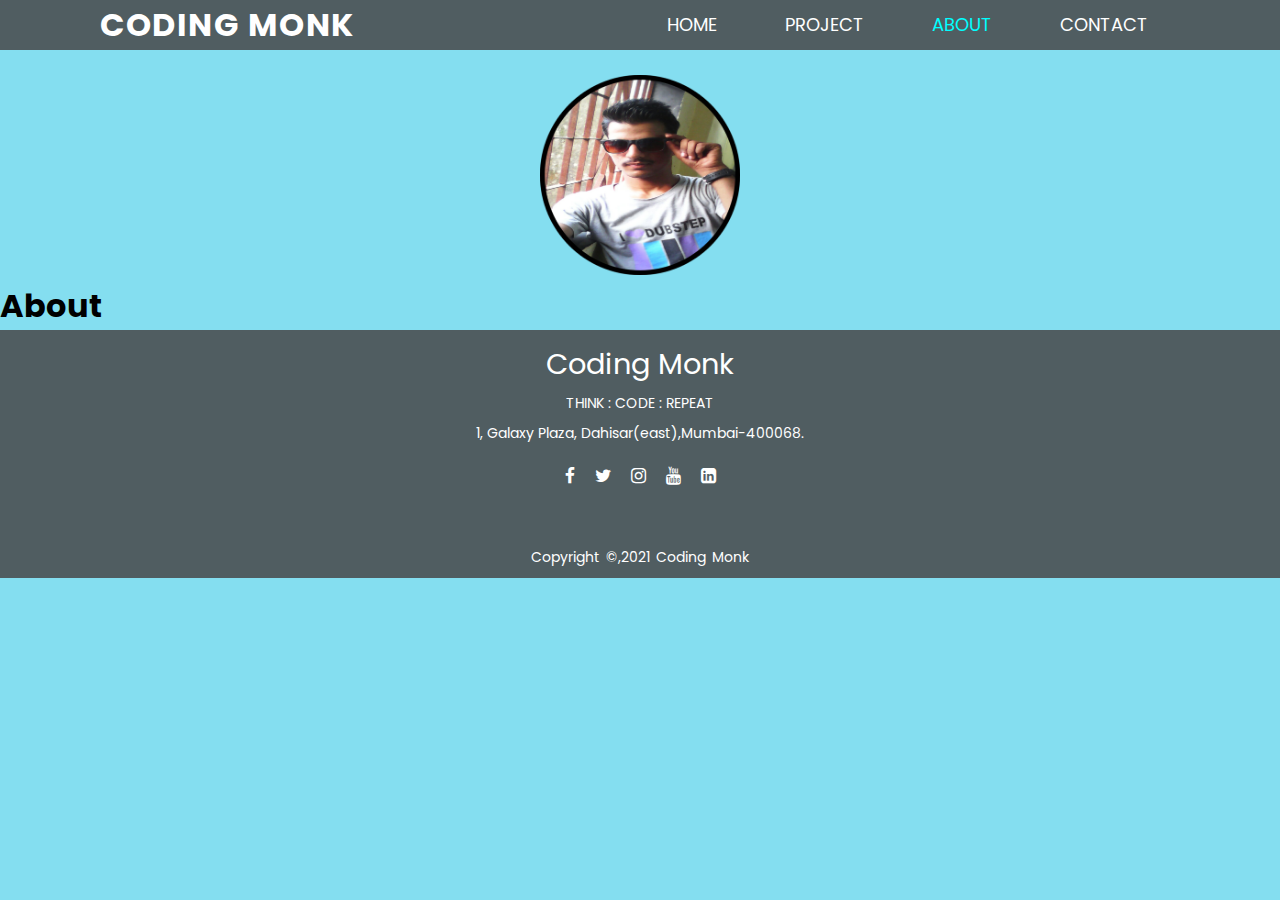
<file: about.html>
<!DOCTYPE html>
<html lang="en">

<head>
    <meta charset="UTF-8">
    <meta http-equiv="X-UA-Compatible" content="IE=edge">
    <meta name="viewport" content="width=device-width, initial-scale=1.0">
    <link rel="stylesheet" href="https://cdnjs.cloudflare.com/ajax/libs/font-awesome/4.7.0/css/font-awesome.min.css">
    <link rel="stylesheet" href="codingmonk.css" type="text/css">
    <title>Coding Monk</title>
</head>

<body>
    <nav>
        <div class="logo">
            <h1>Coding Monk</h1>
        </div>
        <ul>
            <li><a href="index.html">Home</a></li>
            <li><a href="project.html">project</a></li>
            <li><a href="about.html" class="active">about</a></li>
            <li><a href="contact.html">contact</a></li>
        </ul>
    </nav>
    <br><br><br>
    <center> <img id="logo" src="about_slide.png" alt="" height="200px" width="200px"></center>
    <div class="intro">
        <h1>About</h1>
    </div>
    <footer>
        <div class="footer-content">
            <h3>Coding Monk</h3>
            <p>THINK : CODE : REPEAT</p>
            <p>1, Galaxy Plaza, Dahisar(east),Mumbai-400068.</p>
            <ul class="socials">
                <li><a href="https://www.facebook.com" target="_blank"><i class="fa fa-facebook"></i></a></li>
                <li><a href="https://www.twitter.com/" target="_blank"><i class="fa fa-twitter"></i></a></li>
                <li><a href="https://www.istagram.com/" target="_blank"><i class="fa fa-instagram"></i></a></li>
                <li><a href="https://www.youtube.com/" target="_blank"><i class="fa fa-youtube"></i></a></li>
                <li><a href="https://www.linkedin.com/" target="_blank"><i class="fa fa-linkedin-square"></i></a></li>
            </ul>
        </div>
        <div class="footer-bottom">
            <p>copyright &copy,2021 Coding Monk</p>
        </div>
    </footer>

</body>

</html>
</file>
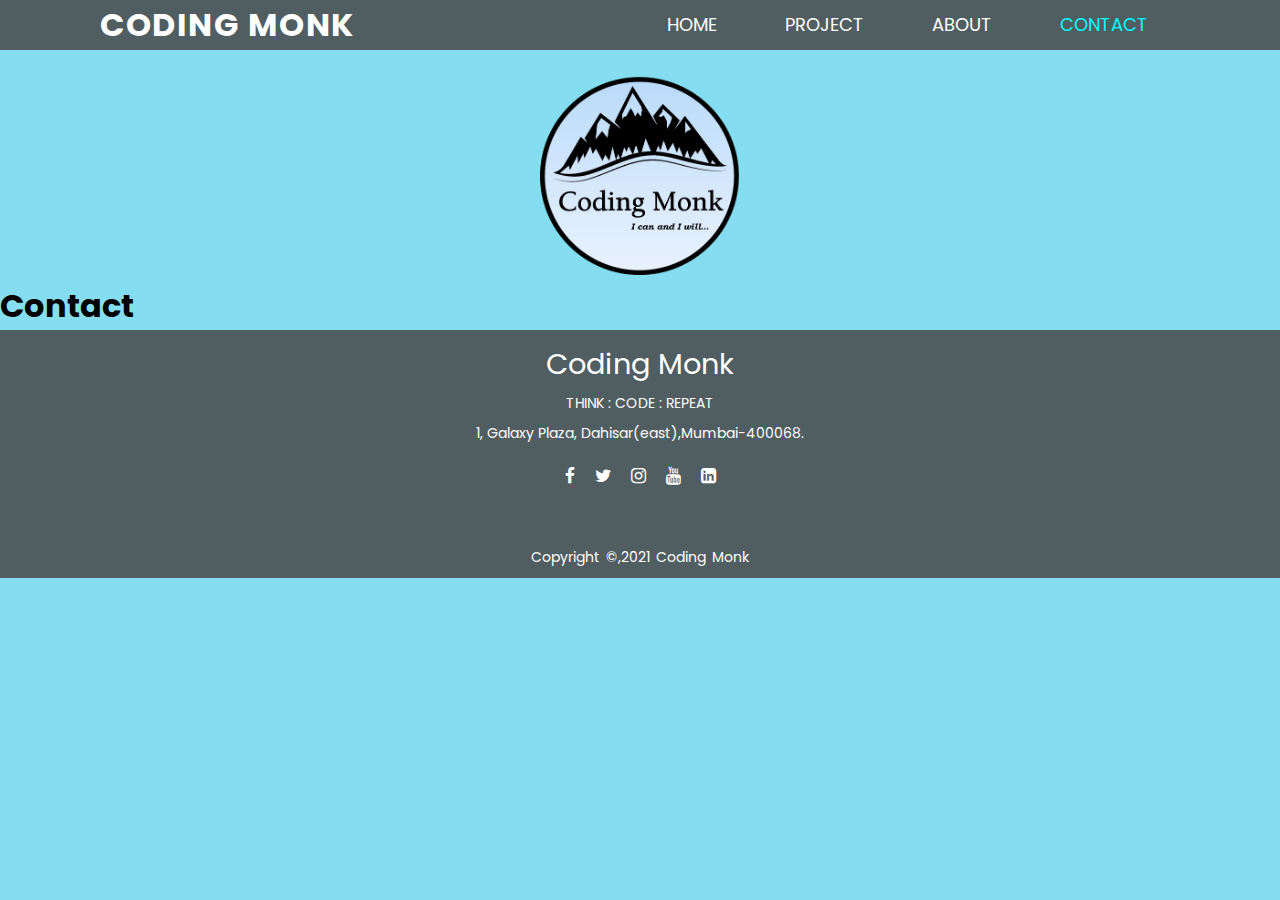
<file: contact.html>
<!DOCTYPE html>
<html lang="en">

<head>
    <meta charset="UTF-8">
    <meta http-equiv="X-UA-Compatible" content="IE=edge">
    <meta name="viewport" content="width=device-width, initial-scale=1.0">
    <link rel="stylesheet" href="https://cdnjs.cloudflare.com/ajax/libs/font-awesome/4.7.0/css/font-awesome.min.css">
    <link rel="stylesheet" href="codingmonk.css" type="text/css">
    <title>Coding Monk</title>
</head>

<body>
    <nav>
        <div class="logo">
            <h1>Coding Monk</h1>
        </div>
        <ul>
            <li><a href="index.html">Home</a></li>
            <li><a href="project.html">project</a></li>
            <li><a href="about.html">about</a></li>
            <li><a href="contact.html" class="active">contact</a></li>
        </ul>
    </nav>
    <br><br><br>
    <center> <img id="logo" src="final_logo.png" alt="" height="200px" width="200px"></center>
    <div class="intro">
        <h1>Contact</h1>
    </div>
    <footer>
        <div class="footer-content">
            <h3>Coding Monk</h3>
            <p>THINK : CODE : REPEAT</p>
            <p>1, Galaxy Plaza, Dahisar(east),Mumbai-400068.</p>
            <ul class="socials">
                <li><a href="https://www.facebook.com" target="_blank"><i class="fa fa-facebook"></i></a></li>
                <li><a href="https://www.twitter.com/" target="_blank"><i class="fa fa-twitter"></i></a></li>
                <li><a href="https://www.istagram.com/" target="_blank"><i class="fa fa-instagram"></i></a></li>
                <li><a href="https://www.youtube.com/" target="_blank"><i class="fa fa-youtube"></i></a></li>
                <li><a href="https://www.linkedin.com/" target="_blank"><i class="fa fa-linkedin-square"></i></a></li>
            </ul>
        </div>
        <div class="footer-bottom">
            <p>copyright &copy,2021 Coding Monk</p>
        </div>
    </footer>

</body>

</html>
</file>
<file: codingmonk.css>
@import url('https://fonts.googleapis.com/css2?family=Poppins&display=swap');
*{
    margin: 0px;
    padding: 0px;
    box-sizing: border-box;
    font-family: 'Poppins', sans-serif;
}

body{
    background: #84def0;
}
nav{
    width: 100%;
    height: 50px;
    background-color: #505d61;
    line-height: 50px;
    padding: 0px 100px;
    position: fixed;
    z-index: 1;
   
}

nav .logo{
    float:3 ;
    font-weight: bold;
    letter-spacing: 1.5px;
}

.logo h1{
    float: left;
    color: #fff;
    text-transform: uppercase;
}

nav ul{
    float: right;
}
nav ul li{
    display: inline-block;
    list-style: none;
}

nav ul li a{
    color: #fff;
    text-decoration: none;
    font-size: 18px;
    text-transform: uppercase;
    padding: 0px 32px;
}

nav ul li a:hover{
    color: aqua;
}

nav ul li .active{
    color:aqua ;
}
.intro{
    background-color:#84def0 ;
}
.intro h3{
    padding-left: 60px;
    padding-right: 60px;
    font-size: 20px;
    background-color:#43f08b;
}
.intro p{
    padding-left: 60px;
    padding-right: 60px;
    font-size: 20px;
    background-color:#84def0 ;
}

.row{
    padding-left:30px;
}
footer{
 background: #505d61;
 height: auto;
 width: 100vw;
 font-family: 'Poppins', sans-serif;
 padding-top: 10px;
 color: #fff;
}

.footer-content{
    display: flex;
    align-items: center;
    justify-content: center;
    flex-direction: column;
    text-align: center;
}

.footer-content h3{
    font-size: 1.8rem;
    font-weight: 400;
    text-transform:capitalize;
    line-height: 3rem;
}

.footer-content p{
    max-width:500px;
    margin: 1px auto;
    line-height: 28px;
    font-size: 14px;
}
.socials{
    list-style: none;
    display: flex;
    align-items: center;
    justify-content: center;
    margin: 1rem 0 3rem 0;
}
.socials li{
    margin: 0 10px;
}

.socials a{
    text-decoration: none;
    color: #fff;
}
.socials a i{
    font-size: 1.1rem;
    transition: color .4s ease;
}
.socials a:hover i{
    color: aqua;
}

.footer-bottom{
    background:  #505d61;
    width: 100vw;
    padding:10px 0;
    text-align: center;
}
.footer-bottom p{
    font-size: 14px;
    word-spacing: 2px;
    text-transform: capitalize;
}

.address p{
    font-size: 14px;
    word-spacing: 2px;
    text-transform: capitalize;
}

.footer-bottom span{
    text-transform: uppercase;
    opacity:.4 ;
    font-weight: 200;
}
</file>
